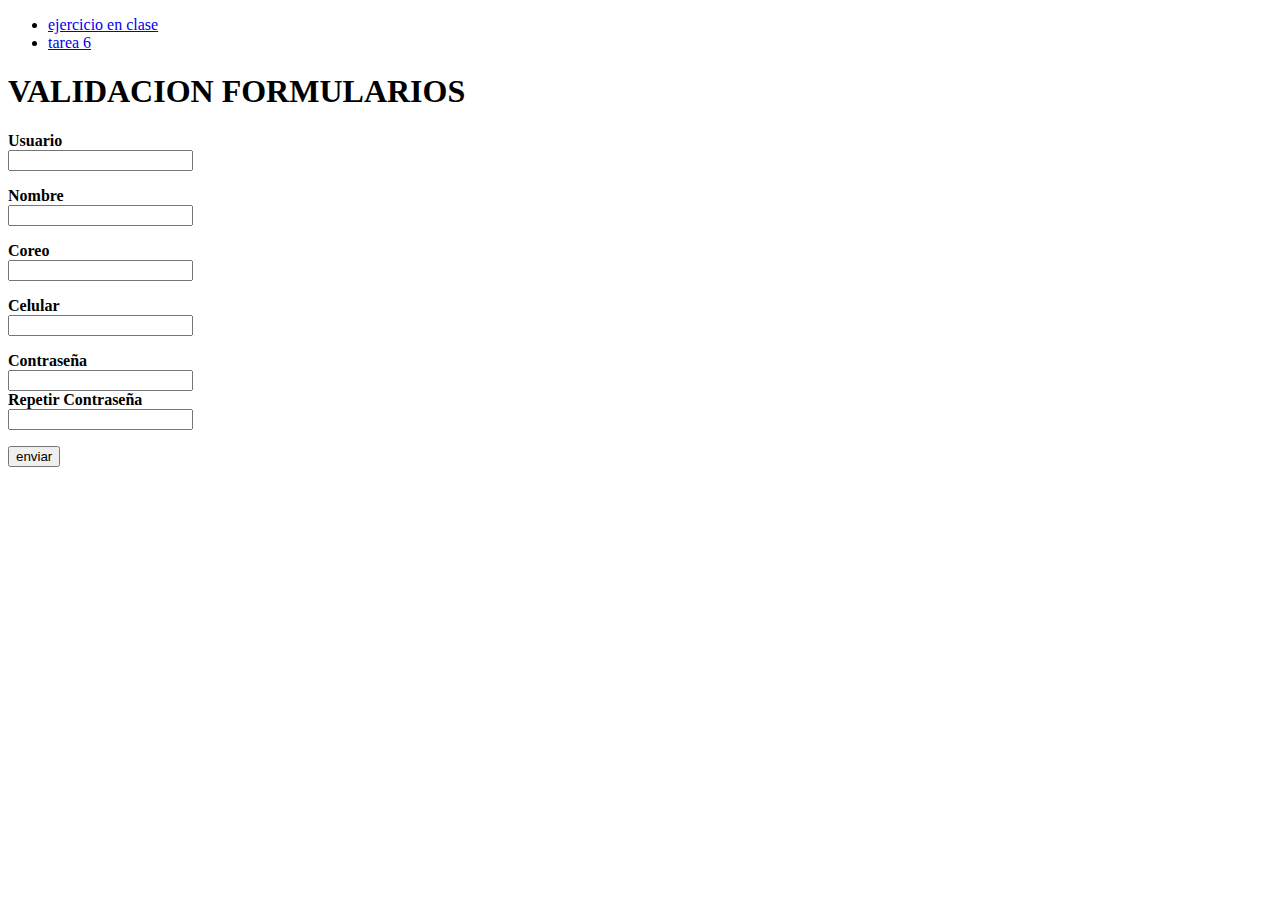
<file: tarea6.html>
<!DOCTYPE html>
<html lang="en">
<head>
    <meta charset="UTF-8">
    <link rel="icon" type="image/png" sizes="" href="">
    <meta name="description" content="Curso de HTML-JS-CSS">
    <meta name="viewport" content="width=device-width, initial-scale=1.0">
    <!--Bootstrap-->
    <link href="https://cdn.jsdelivr.net/npm/bootstrap@5.2.3/dist/css/bootstrap.min.css" rel="stylesheet" integrity="sha384-rbsA2VBKQhggwzxH7pPCaAqO46MgnOM80zW1RWuH61DGLwZJEdK2Kadq2F9CUG65" crossorigin="anonymous">
    <script src="https://cdn.jsdelivr.net/npm/bootstrap@5.2.3/dist/js/bootstrap.bundle.min.js" integrity="sha384-kenU1KFdBIe4zVF0s0G1M5b4hcpxyD9F7jL+jjXkk+Q2h455rYXK/7HAuoJl+0I4" crossorigin="anonymous"></script>
    <script src="https://code.jquery.com/jquery-3.6.1.js" integrity="sha256-3zlB5s2uwoUzrXK3BT7AX3FyvojsraNFxCc2vC/7pNI=" crossorigin="anonymous"></script>
    <!-- CSS del proyecto -->
    <link rel="stylesheet" type="text/css" href="css/index.css">
    <title>Pagina Principal</title>
</head>
<body>
    <header></header>
    <nav>
        <ul>
            <li><a href="index.html">ejercicio en clase</a></li>
            <li><a href="tarea6.html">tarea 6</a></li>
        </ul>
    </nav>
    <main class="container">
        <h1>validacion formularios</h1>
        <section>
            <form action="" class="row">
                <section class="col-6">
                    <label for="usuario">usuario</label>
                    <input type="text" name="usuario" id="inp_usuario">
                    <p id="parrafo_alerta_usuario"></p>
                </section>
                <section class="col-6">
                    <label for="nombre">nombre</label>
                    <input type="text" name="nombre" id="inp_nombre">
                    <p id="parrafo_alerta_nombre"></p>
                </section>
                <section class="col-6">
                    <label for="correo">coreo</label>
                    <input type="text" name="correo" id="inp_correo">
                    <p id="parrafo_alerta_correo"></p>
                </section>
                <section class="col-6">
                    <label for="celular">celular</label>
                    <input type="text" name="celular" id="inp_celular">
                    <p id="parrafo_alerta_celular"></p>
                </section>
                <section class="col-6">
                    <label for="contrasena">contraseña</label>
                    <input type="password" name="contrasena" id="inp_contrasena">
                </section>
                <section class="col-6">
                    <label for="repetir_contrasena">repetir contraseña</label>
                    <input type="password" name="repetir_contrasena" id="inp_repetir_contrasena">
                    <p id="parrafo_alerta_repetir_contrasena"></p>
                </section>
                <section class="col-12 ">
                    <section class="row justify-content-center">
                        <input type="button" class="col-1 bg-primary" value="enviar">
                    </section>
                </section>
            </form>
        </section>
    </main>
    <footer></footer>
</body>
</html>
<!-- <script src="js/index.js"></script> -->
<script src="js/jquery.js"></script>
</file>
<file: css/index.css>
h1{
    text-transform: uppercase;
    font-weight: bold;
}
label{
    text-transform: capitalize;
    font-weight: bold;
    display: block;
}
</file>
